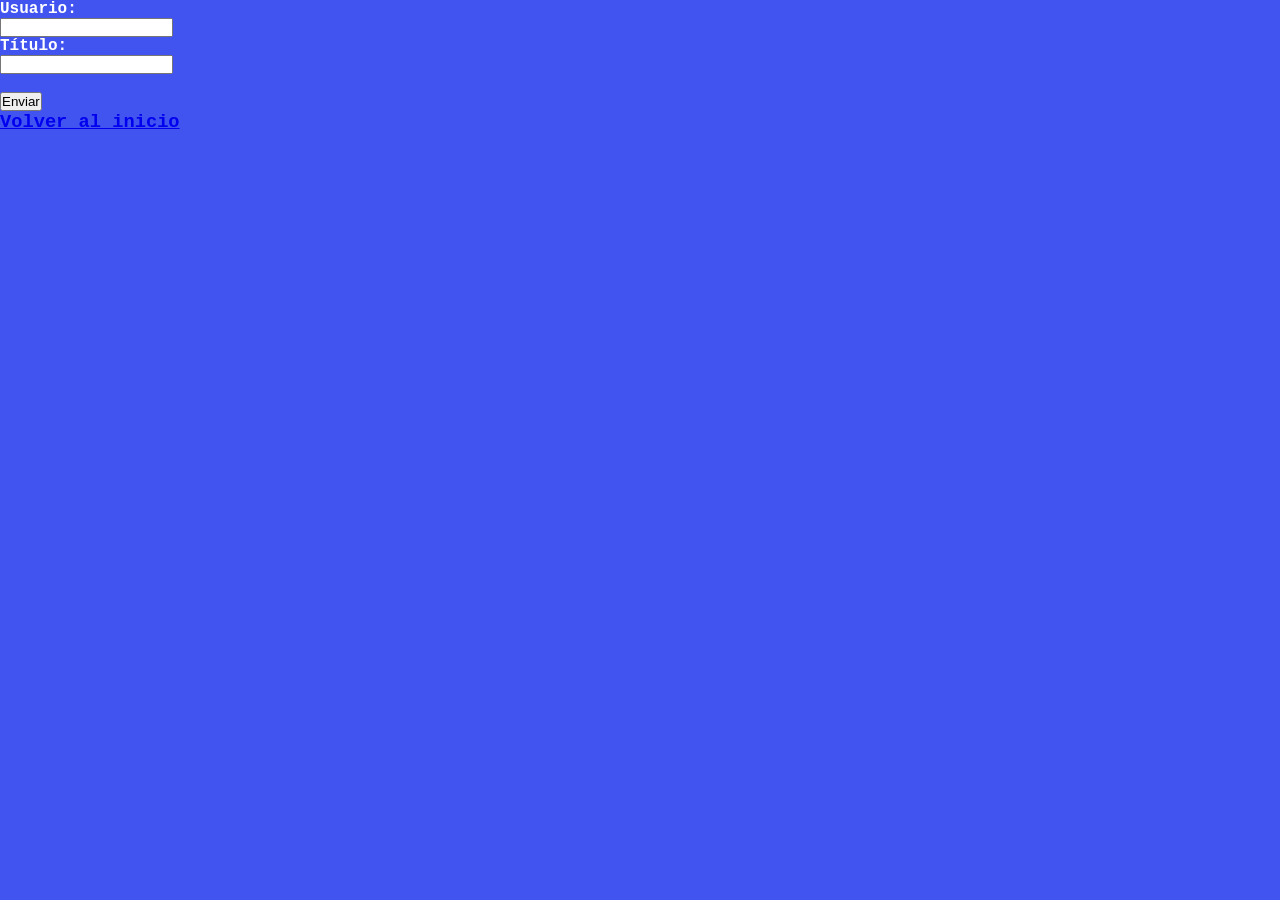
<file: article.html>
<!DOCTYPE html>
<html lang="es">
    <head>
        <meta charset="UTF-8">
        <meta http-equiv="X-UA-Compatible" content="IE=edge">
        <meta name="viewport" content="width=device-width, initial-scale=1.0">
        <link rel="icon" href="https://upload.wikimedia.org/wikipedia/commons/thumb/a/a7/Wikipedia_logo_v3.svg/2048px-Wikipedia_logo_v3.svg.png" sizes="192x192">
    
        <link rel="stylesheet" href="css/style.css">
    
        <title>Artículo</title>
    </head>
    <body>
        <form action="./cgi-bin/article.pl" method="POST">
            <label for="owner">Usuario: </label> <br>
            <input type="text" name="owner" required><br/>

            <label for="title">Título: </label> <br>
            <input type="text" name="title" required><br/>
            
            <br>
            <input type="submit" value="Enviar"/>
        </form>

        <h3><a href="./index.html">Volver al inicio</a></h3>
    </body>
</html>
</file>
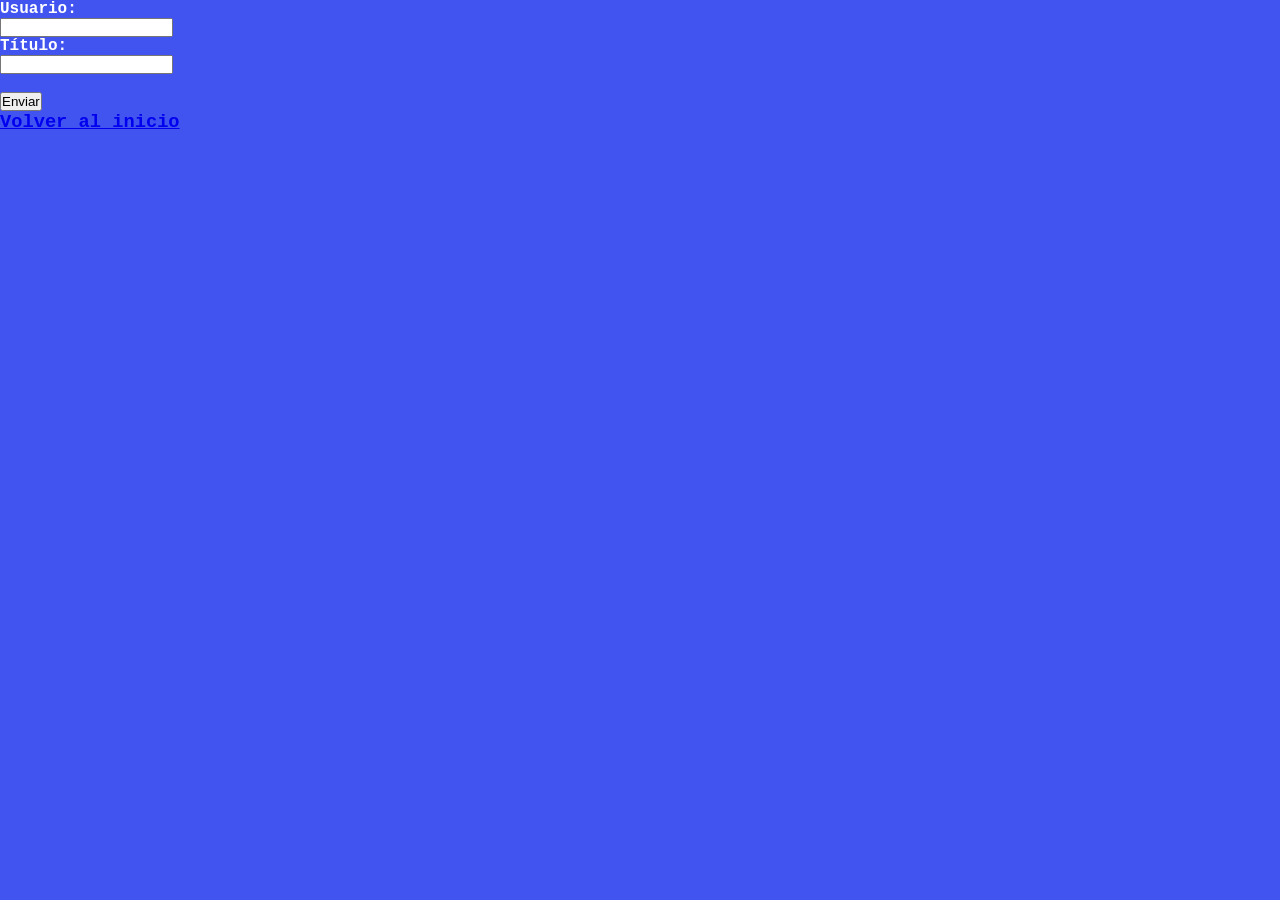
<file: delete.html>
<!DOCTYPE html>
<html lang="es">
    <head>
        <meta charset="UTF-8">
        <meta http-equiv="X-UA-Compatible" content="IE=edge">
        <meta name="viewport" content="width=device-width, initial-scale=1.0">
        <link rel="icon" href="https://upload.wikimedia.org/wikipedia/commons/thumb/a/a7/Wikipedia_logo_v3.svg/2048px-Wikipedia_logo_v3.svg.png" sizes="192x192">
    
        <link rel="stylesheet" href="css/style.css">
    
        <title>Eliminar Página</title>
    </head>
    <body>
        <form action="./cgi-bin/delete.pl" method="POST">
            <label for="owner">Usuario: </label> <br>
            <input type="text" name="owner" required><br/>

            <label for="title">Título: </label> <br>
            <input type="text" name="title" required><br/>
            
            <br>
            <input type="submit" value="Enviar"/>
        </form>

        <h3><a href="./index.html">Volver al inicio</a></h3>
    </body>
</html>
</file>
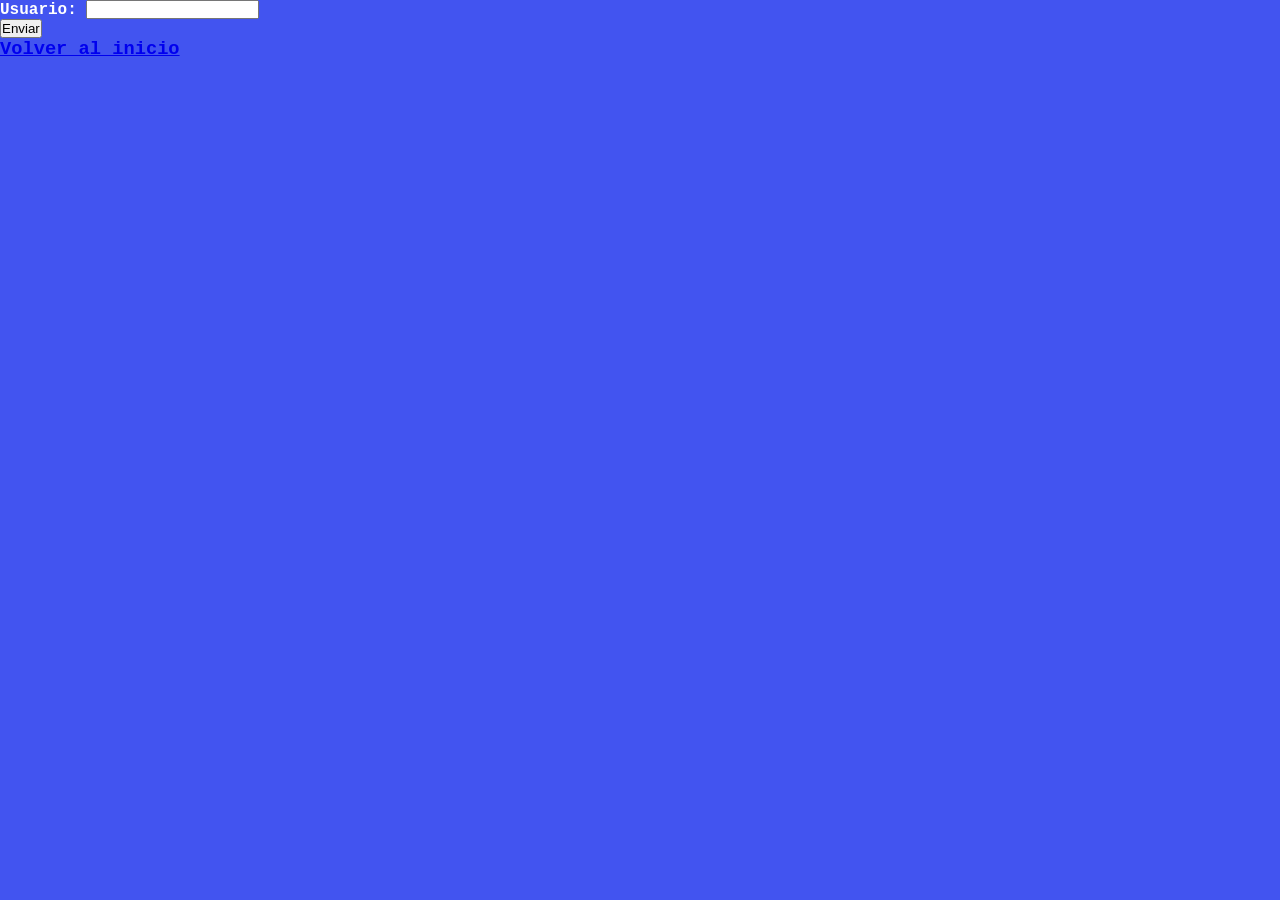
<file: list.html>
<!DOCTYPE html>
<html lang="es">
    <head>
        <meta charset="UTF-8">
        <meta http-equiv="X-UA-Compatible" content="IE=edge">
        <meta name="viewport" content="width=device-width, initial-scale=1.0">
        <link rel="icon" href="https://upload.wikimedia.org/wikipedia/commons/thumb/a/a7/Wikipedia_logo_v3.svg/2048px-Wikipedia_logo_v3.svg.png" sizes="192x192">
    
        <link rel="stylesheet" href="css/style.css">
    
        <title>Listado de Páginas</title>
    </head>
    <body>
        <form action="./cgi-bin/list.pl" method="POST">
            <label for="owner">Usuario: </label>
            <input type="text" name="owner" required><br/>
            <input type="submit" value="Enviar"/>
        </form>

        <h3><a href="./index.html">Volver al inicio</a></h3>
    </body>
</html>
</file>
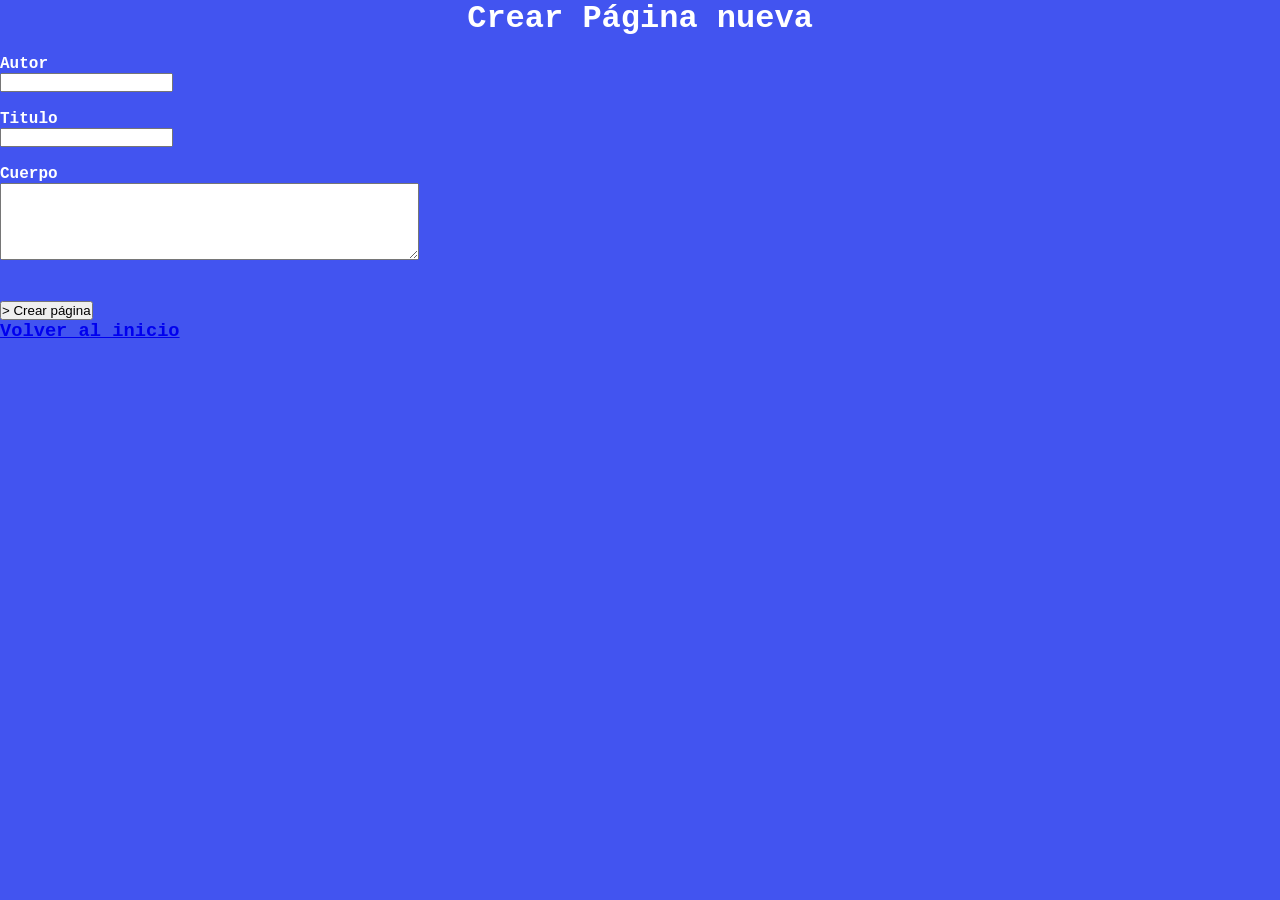
<file: new.html>
<!DOCTYPE html>
<html lang="es">
    <head>
        <meta charset="UTF-8">
        <meta http-equiv="X-UA-Compatible" content="IE=edge">
        <meta name="viewport" content="width=device-width, initial-scale=1.0">
        <link rel="icon" href="https://upload.wikimedia.org/wikipedia/commons/thumb/a/a7/Wikipedia_logo_v3.svg/2048px-Wikipedia_logo_v3.svg.png" sizes="192x192">
    
        <link rel="stylesheet" href="css/style.css">
    
        <title>New Page</title>
    </head>
    <body>
        <h1>Crear Página nueva</h1>
        <br>
        <form action="./cgi-bin/new.pl" method="post">
            <label for="owner">Autor</label><br> 
            <input type="text" name="owner" required><br><br> 
            
            <label>Titulo</label><br>
            <input type="text" name="title" required><br><br> 
            
            <label>Cuerpo</label><br>
            <textarea type="text" name="text" rows="5" cols="50" required></textarea> 
            
            <br><br><br>
            <input type="submit" value="> Crear página">
                
        </form>

        <h3><a href="./index.html">Volver al inicio</a></h3>
    </body>
</html>
</file>
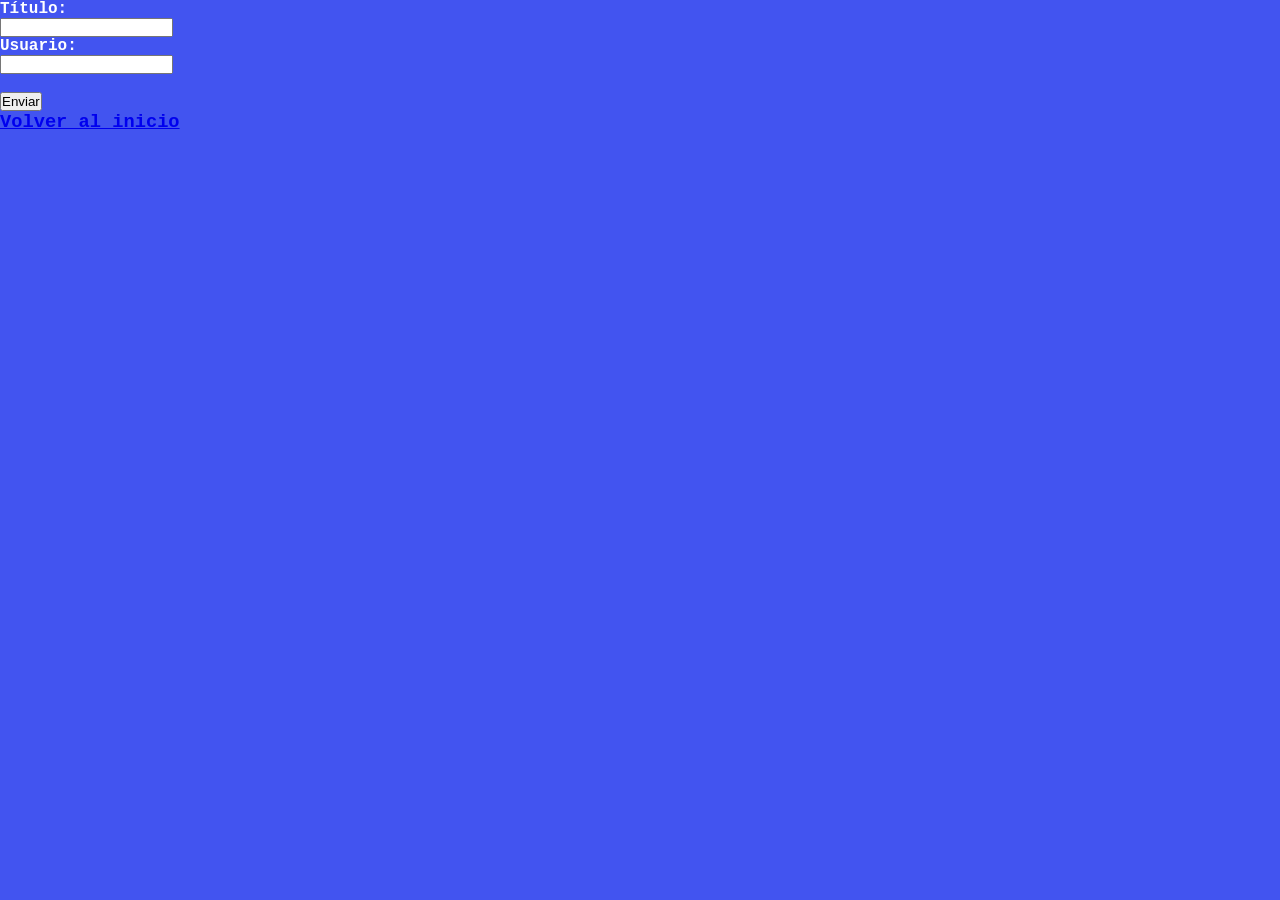
<file: update.html>
<!DOCTYPE html>
<html lang="es">
    <head>
        <meta charset="UTF-8">
        <meta http-equiv="X-UA-Compatible" content="IE=edge">
        <meta name="viewport" content="width=device-width, initial-scale=1.0">
        <link rel="icon" href="https://upload.wikimedia.org/wikipedia/commons/thumb/a/a7/Wikipedia_logo_v3.svg/2048px-Wikipedia_logo_v3.svg.png" sizes="192x192">
    
        <link rel="stylesheet" href="css/style.css">
    
        <title>Update</title>
    </head>
    <body>
        <form action="./cgi-bin/edit.pl" method="POST">
            <label for="title">Título: </label> <br>
            <input type="text" name="title" required><br/>

            <label for="owner">Usuario: </label> <br>
            <input type="text" name="owner" required><br/>

            <br>
            <input type="submit" value="Enviar"/>
        </form>

        <h3><a href="./index.html">Volver al inicio</a></h3>
    </body>
</html>
</file>
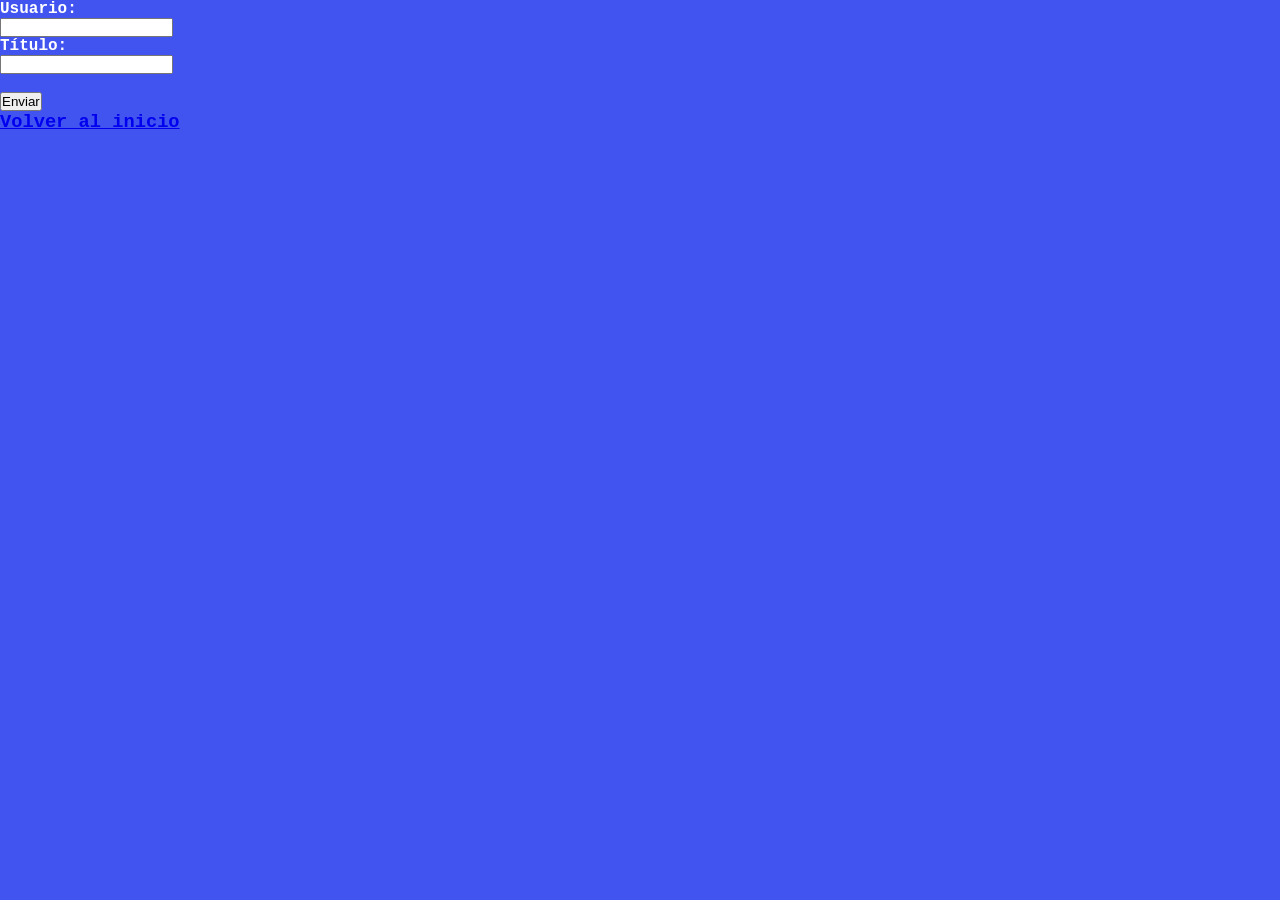
<file: view.html>
<!DOCTYPE html>
<html lang="es">
    <head>
        <meta charset="UTF-8">
        <meta http-equiv="X-UA-Compatible" content="IE=edge">
        <meta name="viewport" content="width=device-width, initial-scale=1.0">
        <link rel="icon" href="https://upload.wikimedia.org/wikipedia/commons/thumb/a/a7/Wikipedia_logo_v3.svg/2048px-Wikipedia_logo_v3.svg.png" sizes="192x192">
    
        <link rel="stylesheet" href="css/style.css">
    
        <title>Ver Página</title>
    </head>
    <body>
        <form action="./cgi-bin/view.pl" method="POST">
            <label for="owner">Usuario: </label> <br>
            <input type="text" name="owner" required><br/>

            <label for="title">Título: </label> <br>
            <input type="text" name="title" required><br/>
            
            <br>
            <input type="submit" value="Enviar"/>
        </form>

        <h3><a href="./index.html">Volver al inicio</a></h3>
    </body>
</html>
</file>
<file: css/style.css>
* {
  margin: 0;
  padding: 0;
}

body {
  font-family: "Courier New", Courier, monospace;
  font-weight: bold;
  color: #fff;
  background-color: rgb(66,84,240);

  min-height: 100vh;
  display: flex;
  flex-direction:column;
}

.container {
  display: flex;
  align-items: center;
  justify-content: center;
  flex-wrap: wrap;
}

.navbar {
  display: flex;
  flex-wrap: wrap;
  align-items: center;
  justify-content: center;
  background-color: black;
  padding-block: 10px;
}

.navbar ul {
  width: 100%;
  list-style-type: none;
  text-align: center;
  text-decoration: none;
  color: #fff;
}
.nav li {
  display: inline-flex;
}

.navbar a {
  text-decoration: none;
  color: #fff;
  padding: 10px;
  width: 150px;
}

.logo {
  /*    margin-right: 50px; */
  margin-right: auto;
}

.list {
  list-style: none;
  display: flex;
  gap: 25px;
}

#toggler,
.navbar label {
  display: none;
}

@media screen and (max-width: 600px) {
  .menu {
    width: 100%;
    max-height: 0;
    overflow: hidden;
  }
  .list {
    flex-direction: column;
    align-items: center;
    padding: 20px;
  }
  .navbar label {
    display: inline-flex;
    align-items: center;
    cursor: pointer;
  }
}
#toggler :checked ~ .menu {
  max-height: 100%;
}

.center {
  display: block;
  margin-left: auto;
  margin-right: auto;
  transform: scale(0.5);
}

.box {
  padding: 35px;
  margin: 21px;
  display: inline-block;
  text-align: center;
  align-items: center;
  justify-content: center;
}

h1 {
  margin: 0;
  text-align: center;
}

p {
  text-align: justify;
}

.box h1 {
  align-items: center;
  justify-content: center;
}

footer {
  background-color: black;
  color: white;
  margin-top: auto;
}
footer p {
  text-align: center;
  padding: 6px;
}

/* nice gray: #1f2327 */
</file>
